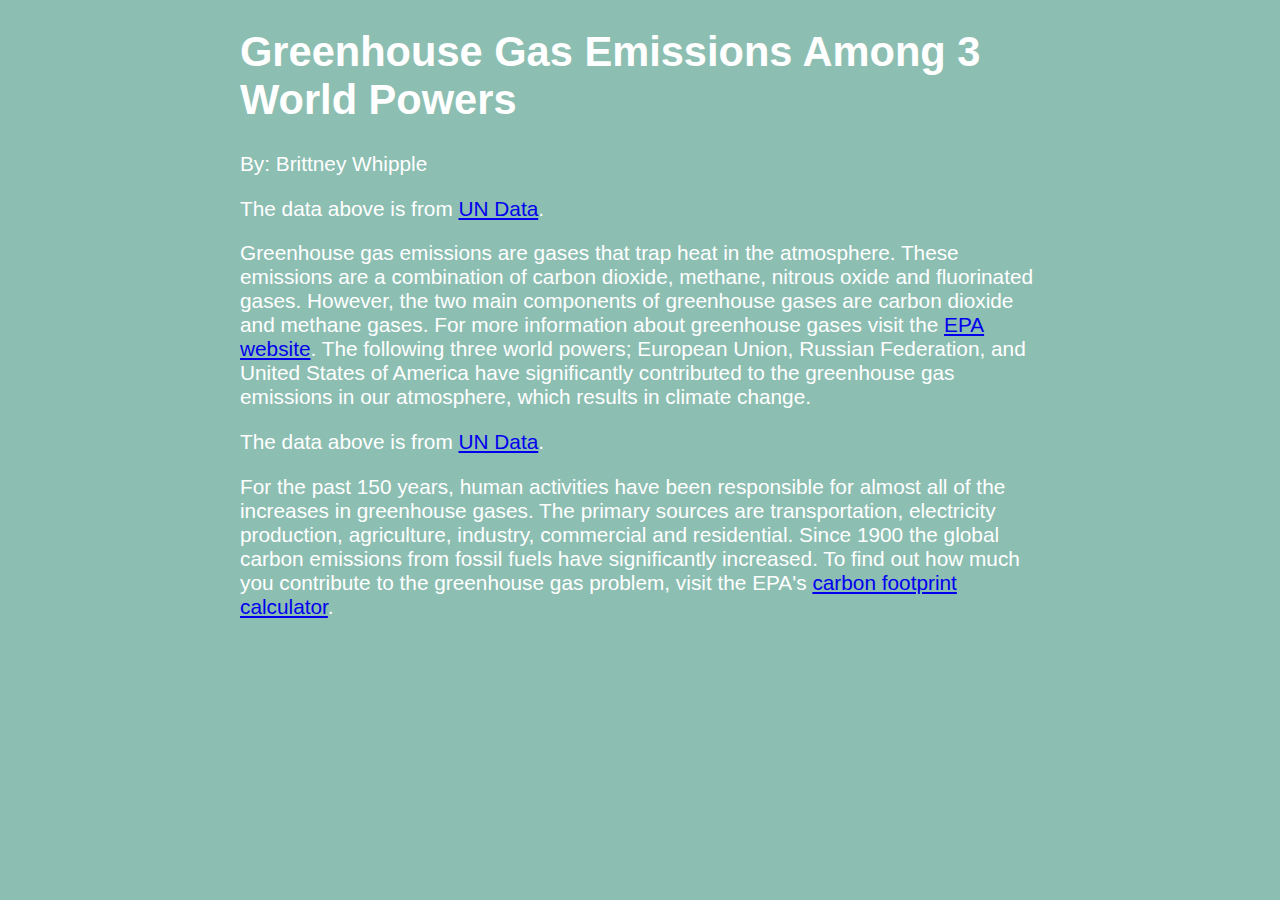
<file: index.html>
<!DOCTYPE html>
<html>
<head>
  <meta charset="utf-8">
  <meta name="viewport" content="width=device-width, initial-scale=1">
  <title> Greenhouse Gas Emissions Among 3 World Powers </title>

<link rel="stylesheet" href="styles/whipple.css">

<script src="https://code.highcharts.com/highcharts.js"></script>


</head>
<body>
    <div id="wrapper">

  <h1>Greenhouse Gas Emissions Among 3 World Powers</h1>
  
      <p> By: Brittney Whipple </p>

  <div id="container"></div>
  <p> The data above is from <a href="http://data.un.org/Data.aspx?q=CO2&d=GHG&f=seriesID%3aCO2" target="_blank">UN Data</a>. </p>

  <p> Greenhouse gas emissions are gases that trap heat in the atmosphere. These emissions are a combination of carbon dioxide, methane, nitrous oxide and fluorinated gases. However, the two main components of greenhouse gases are carbon dioxide and methane gases. For more information about greenhouse gases visit the <a href="https://www.epa.gov/ghgemissions" target="_blank">EPA website</a>. The following three world powers; European Union, Russian Federation, and United States of America have significantly contributed to the greenhouse gas emissions in our atmosphere, which results in climate change. </p>

<script>
Highcharts.chart('container', {

  title: {
    text: 'Carbon Dioxide Emissions'
  },

  subtitle: {
    text: 'Source: United Nations Framework Convention on Climate Change'
  },

  yAxis: {
    title: {
      text: 'Kilotonnes of CO2 Equivalent'
    }
  },
  legend: {
    layout: 'vertical',
    align: 'right',
    verticalAlign: 'middle'
  },

  plotOptions: {
    series: {
      label: {
        connectorAllowed: false
      },
      pointStart: 2004
    }
  },

  series: [{
    name: 'European Union',
    data: [4314561, 4290587, 4297988, 4244213, 4149624, 3814305, 3933291, 3789764, 3728965, 3646390, 3463398]
  }, {
    name: 'Russion Federation',
    data: [1575181, 1593933, 1653289, 1653139, 1685000, 1576704, 1662592, 1717222, 1727489, 1666644, 1671569]
  }, {
    name: 'United States of America',
    data: [6096978, 6122747, 6042394, 6121654, 5923201, 5488320, 5688756, 5559508, 5349221, 5502551, 5556007]
  }],

  responsive: {
    rules: [{
      condition: {
        maxWidth: 500
      },
      chartOptions: {
        legend: {
          layout: 'horizontal',
          align: 'center',
          verticalAlign: 'bottom'
        }
      }
    }]
  }

});
</script>


<div id="container2"></div>
  <p> The data above is from <a href="http://data.un.org/Data.aspx?q=emissions&d=GHG&f=seriesID%3aCH4" target="_blank">UN Data</a>. </p>

  <p> For the past 150 years, human activities have been responsible for almost all of the increases in greenhouse gases. The primary sources are transportation, electricity production, agriculture, industry, commercial and residential. Since 1900 the global carbon emissions from fossil fuels have significantly increased. To find out how much you contribute to the greenhouse gas problem, visit the EPA's <a href= "https://www3.epa.gov/carbon-footprint-calculator/" target="_blank">carbon footprint calculator</a>. </p>

<script>
Highcharts.chart('container2', {
  chart: {
    type: 'column'
  },
  title: {
    text: 'Methane Gas Emissions'
  },
  subtitle: {
    text: 'Source: United Nations Framework Convention on Climate Change'
  },
  xAxis: {
    categories: [
      '2004',
      '2005',
      '2006',
      '2007',
      '2008',
      '2009',
      '2010',
      '2011',
      '2012',
      '2013',
      '2014'
    ],
    crosshair: true
  },
  yAxis: {
    min: 0,
    title: {
      text: 'CH4 Emissions in Kilotonne CO2 Equivalent'
    }
  },
  tooltip: {
    headerFormat: '<span style="font-size:10px">{point.key}</span><table>',
    pointFormat: '<tr><td style="color:{series.color};padding:0">{series.name}: </td>' +
      '<td style="padding:0"><b>{point.y:.1f} kt</b></td></tr>',
    footerFormat: '</table>',
    shared: true,
    useHTML: true
  },
  plotOptions: {
    column: {
      pointPadding: 0.2,
      borderWidth: 0
    }
  },
  series: [{
    name: 'European Union',
    data: [555673, 543442, 531708, 520924, 510422, 495013, 484705, 474491, 469809, 458526, 452696]

  }, {
    name: 'Russian Federation',
    data: [777316, 790312, 806183, 817695, 819537, 799070, 827300, 842544, 852552, 856648, 859101]

  }, {
    name: 'United States of America',
    data: [704887, 717356, 719581, 725975, 738890, 735359, 722411, 717424, 714401, 721475, 730829]

  }]
});
</script>

</div>

</body>
</html>
</file>
<file: styles/whipple.css>
body {
    background: #8CBEB2;
    color: #fff;
    font-family: Calibri, Arial, sans-serif;
    font-size: 130%;
    -webkit-box-sizing: border-box;
    -moz-box-sizing: border-box;
    -box-sizing: border-box;
}

#wrapper {
    max-width: 800px;
    margin: auto;
}
@media (max-width: 800px) {
  body {
    width: 100%;
    margin: 0;
  }
  #wrapper {margin: 0;}
}
</file>
